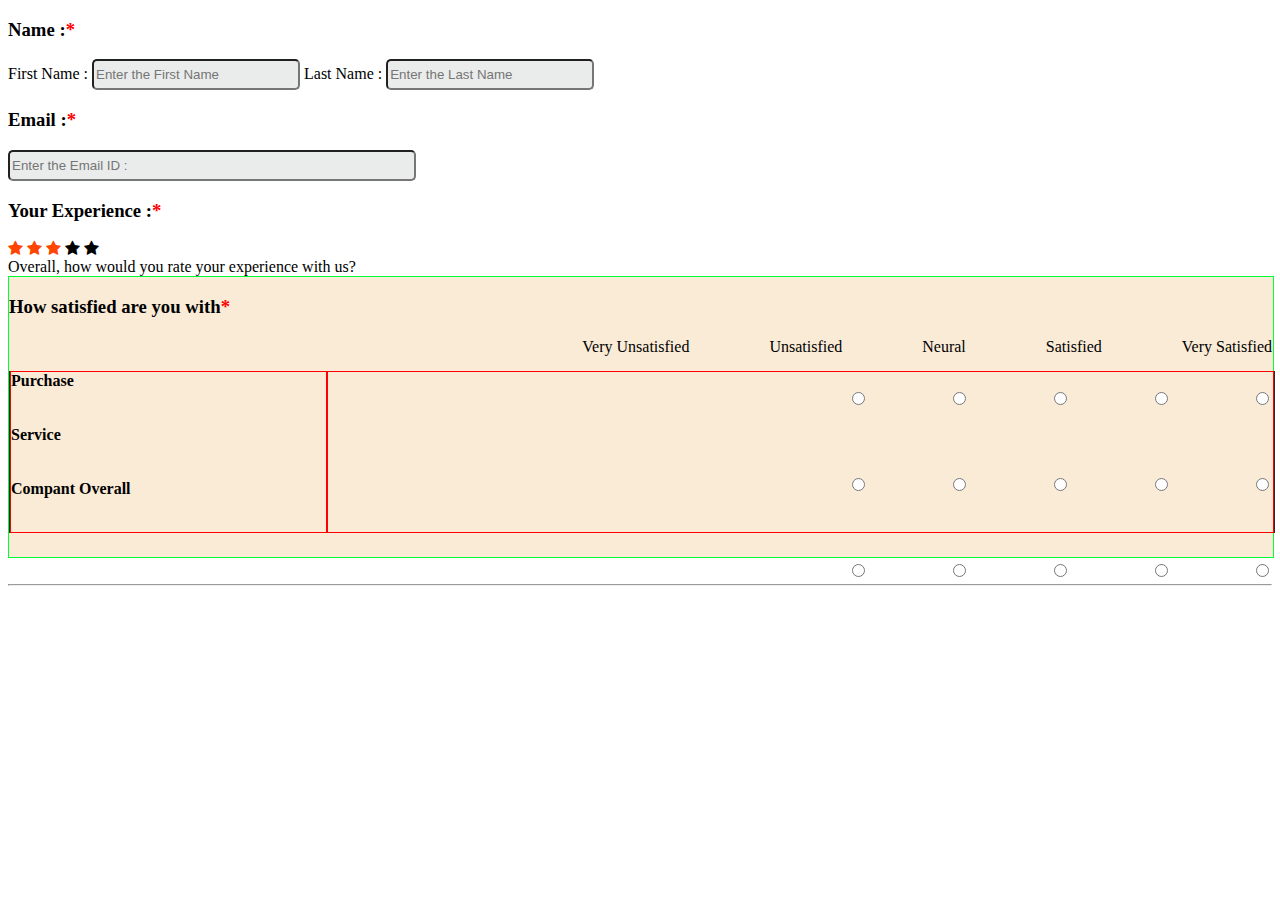
<file: Responsive_web_design-Task2/index.html>
<!DOCTYPE html>
<html lang="en">
<head>
    <meta charset="UTF-8">
    <meta http-equiv="X-UA-Compatible" content="IE=edge">
    <meta name="viewport" content="width=device-width, initial-scale=1.0">
    <title>Document</title>
    <link rel="stylesheet" href="bootstrap.css">
    <link rel="stylesheet" href="https://cdnjs.cloudflare.com/ajax/libs/font-awesome/4.7.0/css/font-awesome.min.css">
</head>
<body>
    <main>
        <form>
            <div id="name-sec">
                <h3>Name :<span style="color: red;">*</span> </h3>
                    <span>
                        <label for="first-name">First Name : </label>
                        <input type="text" placeholder="Enter the First Name" required name="first-name"/>
                    </span>
                    <span>
                        <label for="last-name">Last Name : </label>
                        <input type="text" placeholder="Enter the Last Name" required name="last-name"/>
                    </span>
            </div>
            
            <div class="email-sec">
                <h3>Email :<span style="color: red;">*</span></h3>
                <input type="text" placeholder="Enter the Email ID :" required name="email-id">
            </div>

            <div class="exp-sec">
                <h3>Your Experience :<span style="color: red;">*</span></h3>
                <span class="fa fa-star checked"></span>
                <span class="fa fa-star checked"></span>
                <span class="fa fa-star checked"></span>
                <span class="fa fa-star"></span>
                <span class="fa fa-star"></span>
            </div>

            <!-- <div class="star-sec">
                <button class="star">&#9734;</button>
                <button class="star">&#9734;</button>
                <button class="star">&#9734;</button>
                <button class="star">&#9734;</button>
                <button class="star">&#9734;</button>
            </div> -->
            
            <div>Overall, how would you rate your experience with us?</div>

            <div class="feedback-1">
                <h3>How satisfied are you with<span style="color: red;">*</span></h3>
                <span>
                    <ul>
                        <li>Very Unsatisfied</li>
                        <li>Unsatisfied</li>
                        <li>Neural</li>
                        <li>Satisfied</li>
                        <li>Very Satisfied</li>
                    </ul>
                </span>

                <div class="que-row">
                    <div class="fqr-c1">
                        <div>Purchase</div>
                        <br> <br>
                        <div>Service</div>
                        <br> <br>
                        <div>Compant Overall</div>
                    </div>
                    <div class="fqr-c2">
                        <div>
                            <span>
                                <ul>
                                    <li><input name="purchase" type="radio"></li>
                                    <li><input name="purchase" type="radio"></li>
                                    <li><input name="purchase" type="radio"></li>
                                    <li><input name="purchase" type="radio"></li>
                                    <li><input name="purchase" type="radio"></li>
                                </ul>
                            </span>
                        </div>
                        <br> <br>
                        <div>
                            <span>
                                <ul>
                                    <li><input name="purchase" type="radio"></li>
                                    <li><input name="purchase" type="radio"></li>
                                    <li><input name="purchase" type="radio"></li>
                                    <li><input name="purchase" type="radio"></li>
                                    <li><input name="purchase" type="radio"></li>
                                </ul>
                            </span>
                        </div>
                        <br> <br>
                        <div><span>
                            <ul>
                                <li><input name="purchase" type="radio"></li>
                                <li><input name="purchase" type="radio"></li>
                                <li><input name="purchase" type="radio"></li>
                                <li><input name="purchase" type="radio"></li>
                                <li><input name="purchase" type="radio"></li>
                            </ul>
                        </span>
                        </div>
                    </div>
                </div>
            </div>
        </form>
        <br>
        <hr>
    </main>
</body>
</html>
</file>
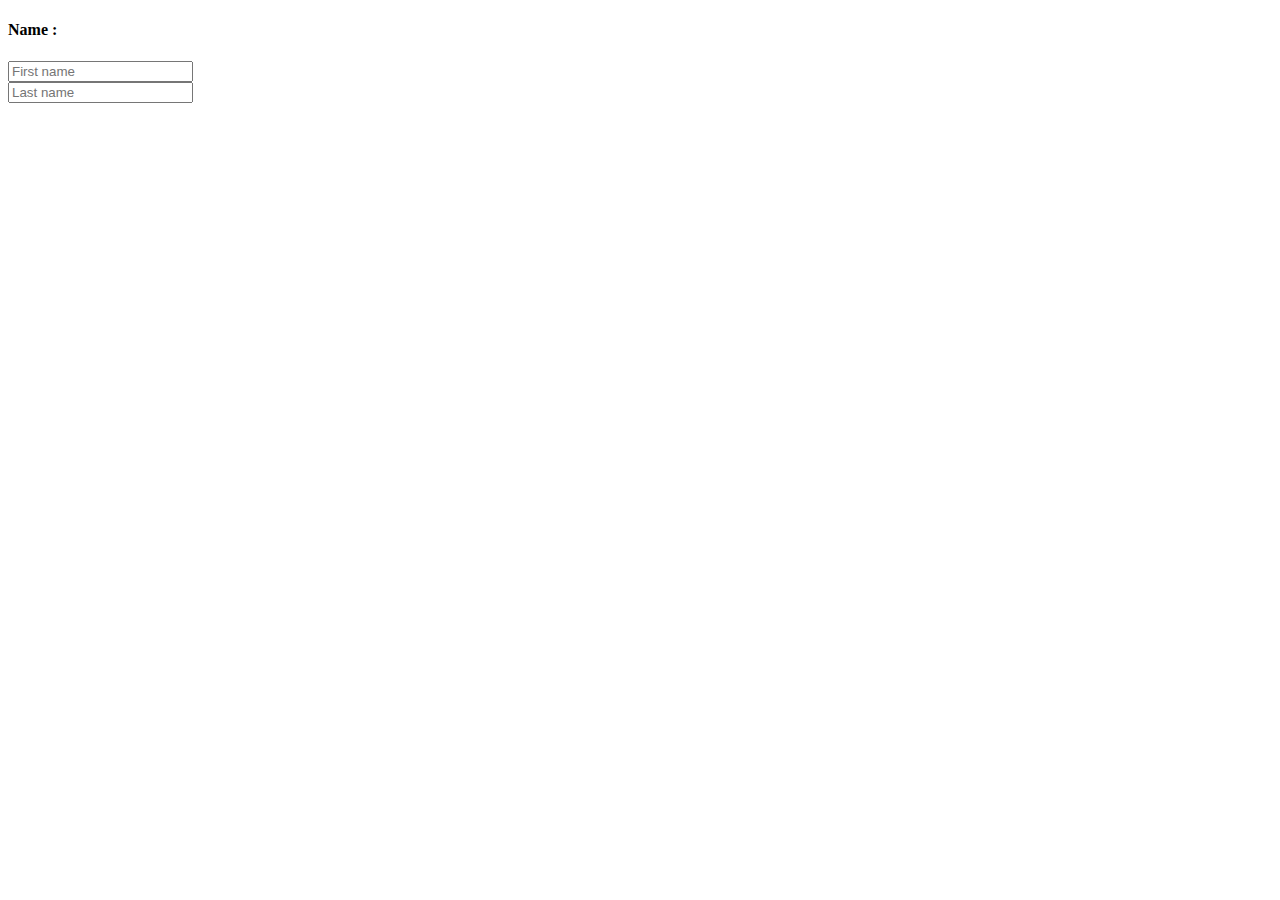
<file: RWD_task2/index.html>
<!DOCTYPE html>
<html lang="en">
<head>
    <meta charset="UTF-8">
    <meta http-equiv="X-UA-Compatible" content="IE=edge">
    <meta name="viewport" content="width=device-width, initial-scale=1.0">
    <title>Document</title>
    <link rel="stylesheet" href="https://cdn.jsdelivr.net/npm/bootstrap@4.6.2/dist/css/bootstrap.min.css" integrity="sha384-xOolHFLEh07PJGoPkLv1IbcEPTNtaed2xpHsD9ESMhqIYd0nLMwNLD69Npy4HI+N" crossorigin="anonymous">
</head>
<body>
    <h4>Name :</h4>
    <div class="row">
        
        <div class="col">
          <input type="text" class="form-control" placeholder="First name" aria-label="First name">
        </div>
        <div class="col">
          <input type="text" class="form-control" placeholder="Last name" aria-label="Last name">
        </div>
      </div>
    





    <script src="https://cdn.jsdelivr.net/npm/jquery@3.5.1/dist/jquery.slim.min.js" integrity="sha384-DfXdz2htPH0lsSSs5nCTpuj/zy4C+OGpamoFVy38MVBnE+IbbVYUew+OrCXaRkfj" crossorigin="anonymous"></script>
    <script src="https://cdn.jsdelivr.net/npm/bootstrap@4.6.2/dist/js/bootstrap.bundle.min.js" integrity="sha384-Fy6S3B9q64WdZWQUiU+q4/2Lc9npb8tCaSX9FK7E8HnRr0Jz8D6OP9dO5Vg3Q9ct" crossorigin="anonymous"></script>
</body>
</html>
</file>
